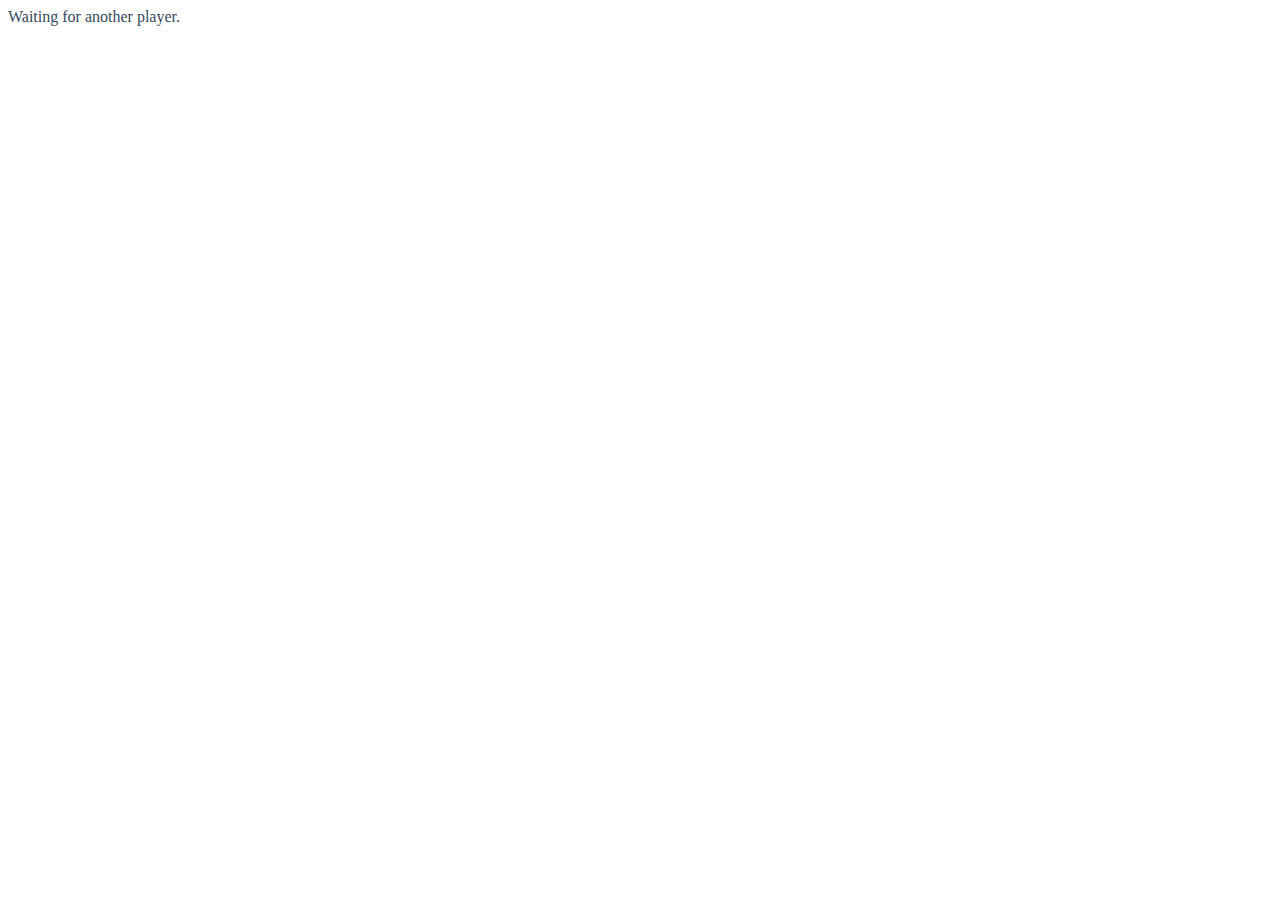
<file: public/sandbox/mini-games/simon-says/index.html>
<!DOCTYPE html>
<html lang="en">
<head>
  <meta charset="UTF-8">
  <title></title>
  <script src="https://cdn.firebase.com/js/client/2.1.1/firebase.js"></script>
  <script src="../../../bower_components/jquery/dist/jquery.min.js"></script>
  <script src="app.js"></script>
  <link rel="stylesheet" type="text/css" href="../../../css/app.css">
  <link rel="stylesheet" type="text/css" href="app.css">
</head>
<body>
  <div class="simon-says-lobby">
    Waiting for another player.
  </div>
  <div class="simon-says-game">
    <div class="simon-says-role"></div>
    <div class="simon-says-steps">
      Pattern steps left: <span class="simon-says-steps-counter"></span>
    </div>
    <div class="simon-says-score">
      Score: <span class="simon-says-score-mine"></span> / <span class="simon-says-score-opp"></span>
    </div>
    <div class="simon-says-game-timer">
      Timer: <span class="simon-says-game-timer-value"></span>
    </div>
    <div id="simon-says-container" class="simon-says-container clearfix"></div>
  </div>
</body>
</html>
</file>
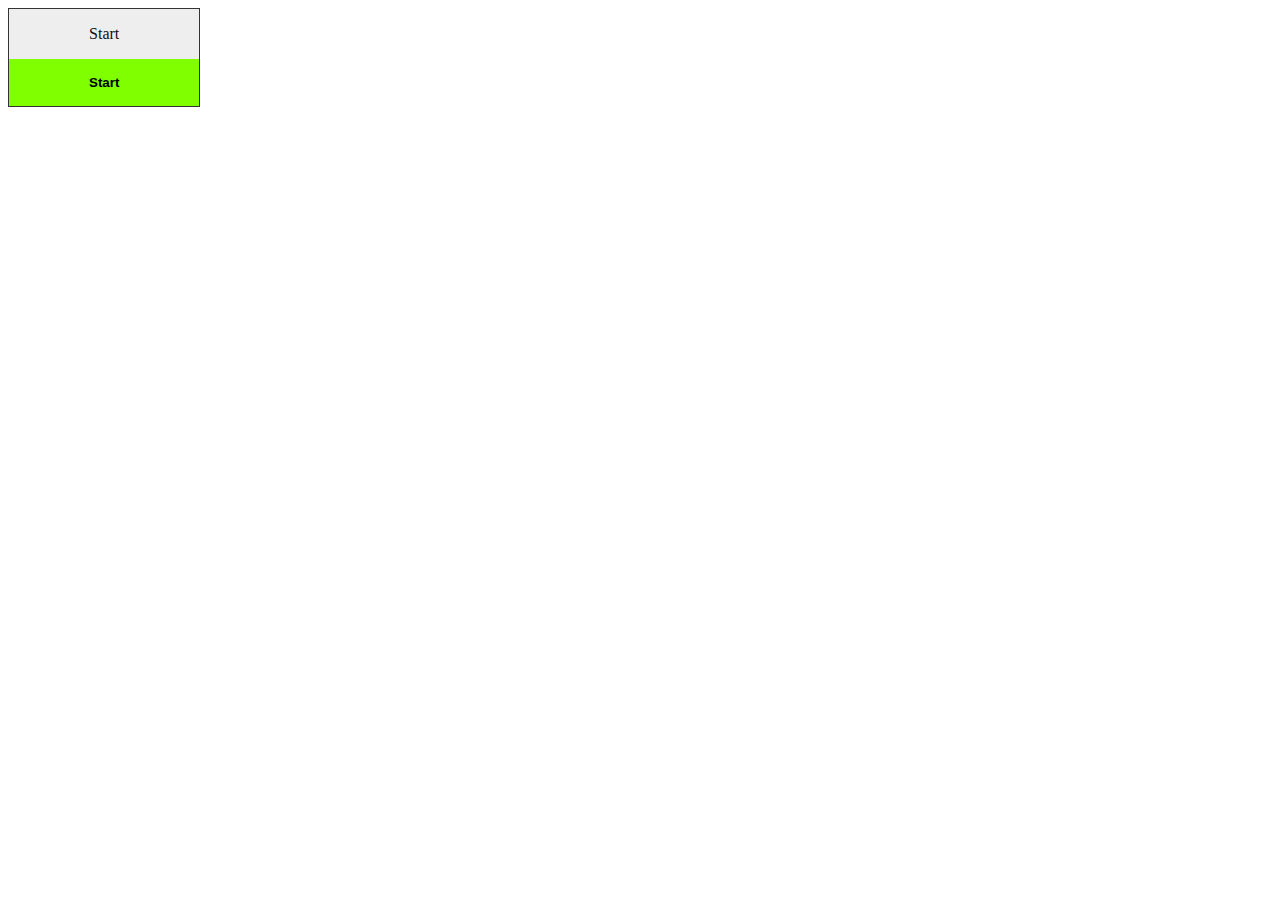
<file: public/dialog/dialog.html>
<!DOCTYPE html>
<html>
<head lang="en">
    <meta charset="UTF-8">
    <title>Dialog</title>
    <style>
        .dialog {
            background-color: #eee;
            border:1px solid #333;
            display: inline-block;
            text-align: center;
        }

        .dialog p, .dialog .actions {
            color:#111;
        }

        .dialog .actions button {
            padding:1rem 5rem;
            background-color: chartreuse;
            border:none;
            font-weight: bold;
        }
    </style>
</head>
<body>


<div id="dialog-holder"></div>

<script src="../bower_components/jquery/dist/jquery.js"></script>
<script src="dialog.js"></script>
<script>
    var d = new Dialog("start","Start");
    d.show();
</script>
</body>
</html>
</file>
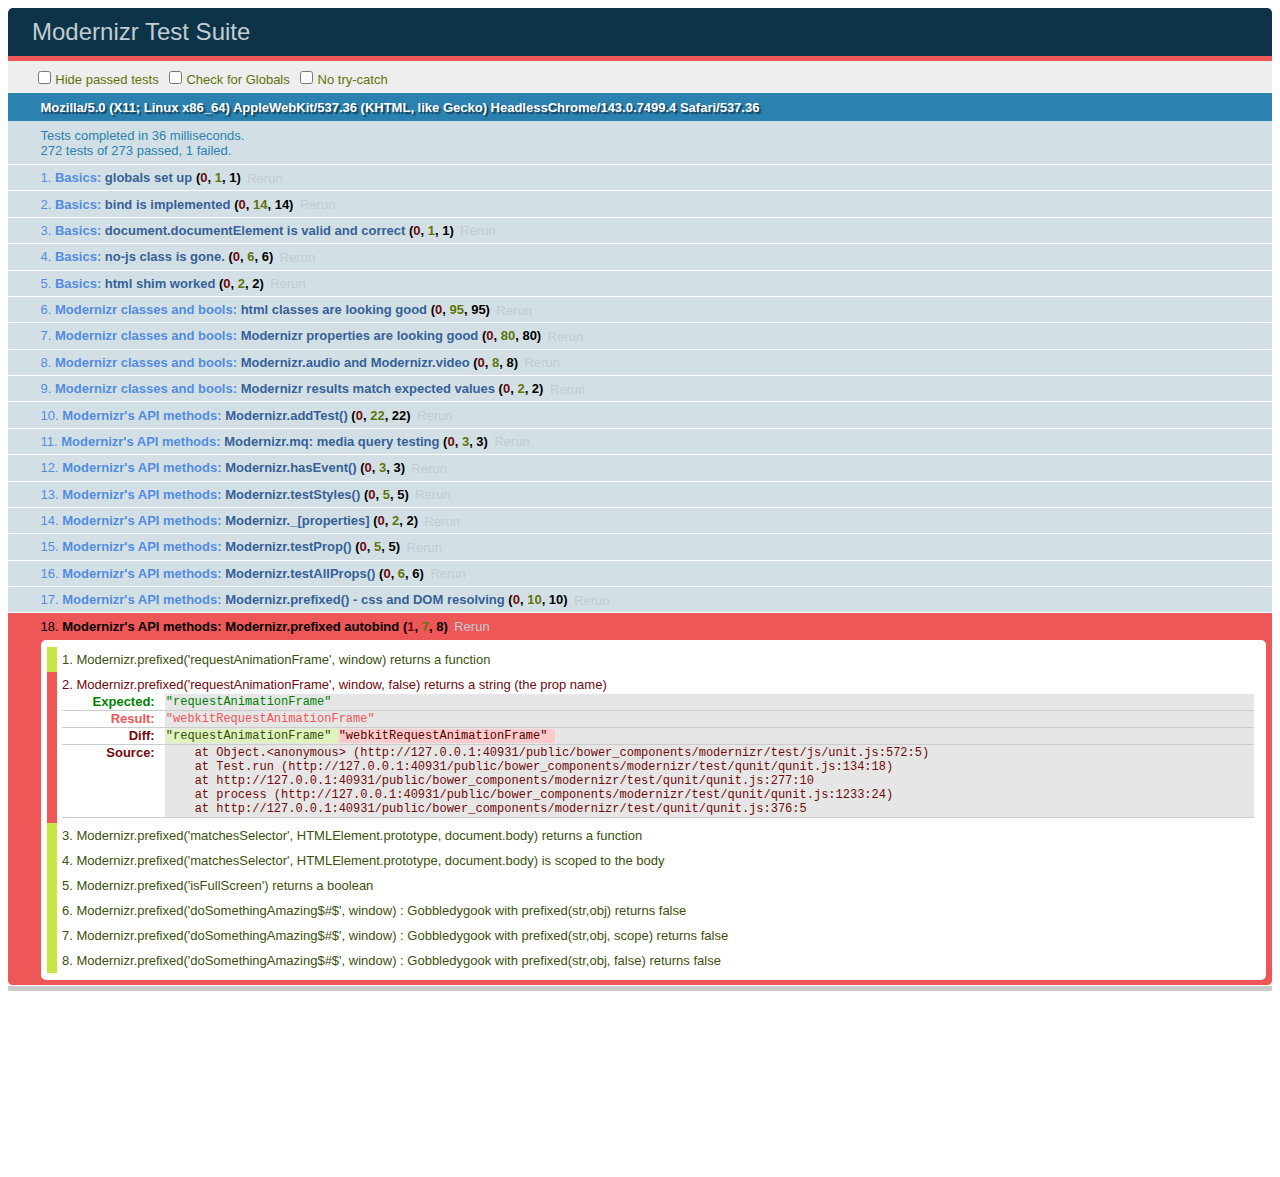
<file: public/bower_components/modernizr/test/basic.html>
<!DOCTYPE html>
<html class="+no-js no-js- no-js i-has-no-js">
<head>
  <meta charset="UTF-8">
  <title>Modernizr Test Suite</title>
  <link rel="stylesheet" href="qunit/qunit.css">
  <style>
     body { margin-bottom: 150px;}
     #testbed { font-family: Helvetica; color: #444; padding-bottom: 100px;}
     #testbed button { margin: 30px; font-size: 13px;}
     .data-notes, .offScreen { display:none;}
     table { width: 100%;}
     tbody tr:nth-child(even) td, tbody tr:nth-child(even) th {  border: 1px solid #ccc; border-left: 0; border-right: 0;}
     table td:nth-child(even), table th:nth-child(even) { background: #e6e6e6;}
     table tbody tr:hover td, table tbody tr:hover th { background: #e1e100!important;}
     td.wrong { background:red!important;}
     #html5section { visibility: hidden; }
     h1 label { display:none;}
     .output { padding: 0 0 0 16px;}
     .output ul { margin: 0;}
     .output li { color: #854747; }
     .output li.yes{color:#090;}
     .output li b{color:#000;}
     .output {font:14px/1.3 Inconsolata,Consolas,monospace;
                    -webkit-column-count: 5;
                       -moz-column-count: 5;
                            column-count: 5;}
      .output + .output { border-top: 5px solid #ccc; }
      textarea { width: 100%; min-height: 75px;}
      #caniusetrigger { font-size: 38px; font-family: monospace; display:block; }
  </style>

  <script src="https://raw.github.com/Modernizr/Modernizr/master/modernizr.js"></script>

  <script>window.Modernizr || document.write('<script src="../modernizr.js"><\/script>')</script>

  <script src="js/lib/polyfills.js"></script>
  <script src="js/lib/detect-global.js"></script>
  
  <script src="qunit/qunit.js"></script>
  <script src="js/lib/jquery-1.7b2.js"></script>
  
  <script src="js/setup.js"></script>
  
  <script src="js/unit.js"></script>
</head>
<body>
  <h1 id="qunit-header">Modernizr Test Suite</h1>
  <h2 id="qunit-banner"></h2>
  <div id="qunit-testrunner-toolbar"></div>
  <h2 id="qunit-userAgent"></h2>

  <ol id="qunit-tests"></ol>

  <div id="mod-output" class=output></div>
  <div id="mod-feattest-output" class=output></div>


  <br>
 
  <section><aside>this is an aside within a section</aside></section>
  
  
</body>
</html>
</file>
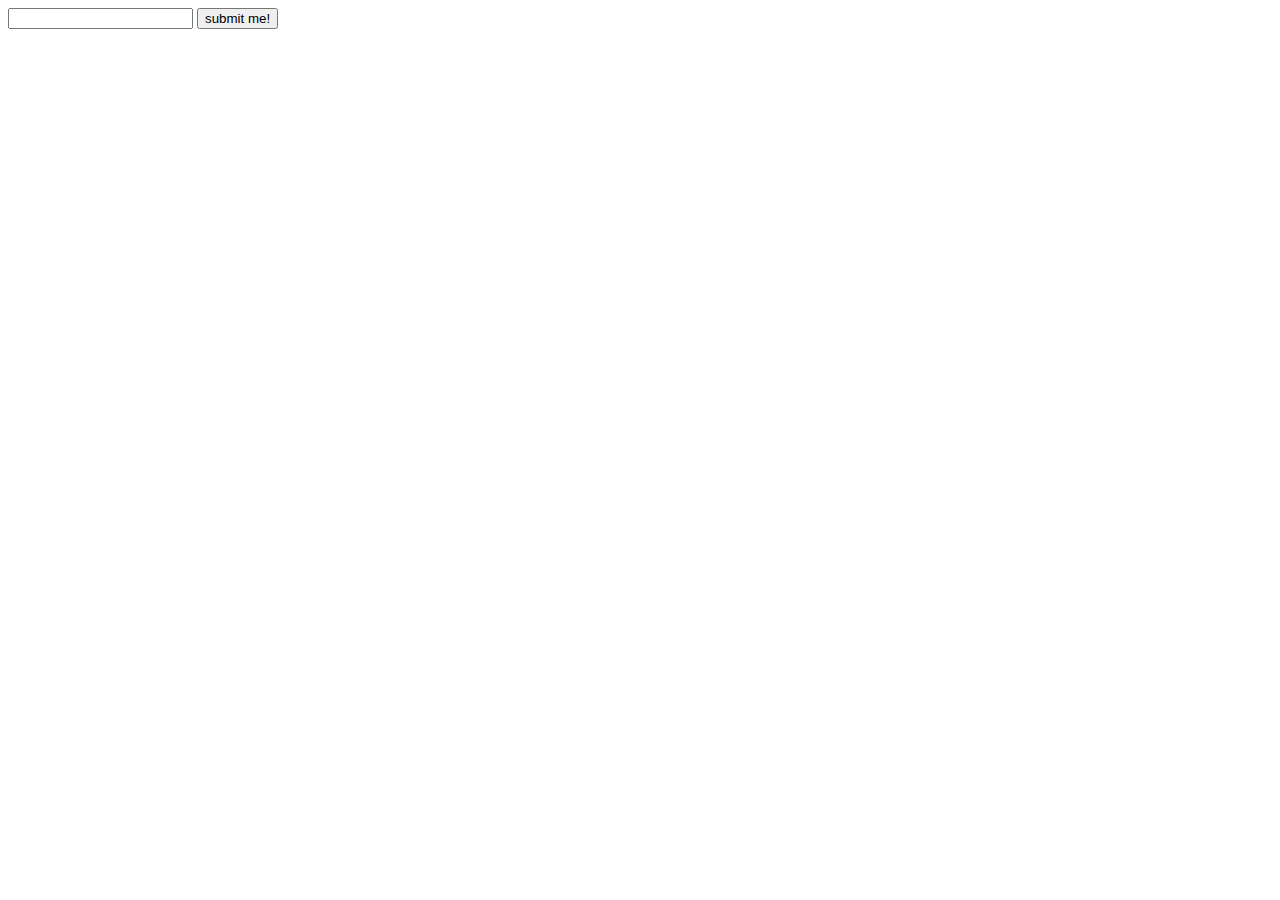
<file: public/bower_components/modernizr/test/caniuse_files/form_validation.html>
<!DOCTYPE html>
<!-- saved from url=(0045)http://tests.caniuse.com/form_validation.html -->
<html><head><meta http-equiv="Content-Type" content="text/html; charset=UTF-8"><script>
if(location.href.indexOf('?') >= 0) {
	document.write('FAIL');
}
</script>

</head><body><form action="http://tests.caniuse.com/form_validation.html?" method="post">

<input type="url" name="foo" required="">
<input type="submit" value="submit me!">

</form>
</body></html>
</file>
<file: public/css/app.css>
.clearfix:after {
     visibility: hidden;
     display: block;
     font-size: 0;
     content: " ";
     clear: both;
     height: 0;
     }
.clearfix { display: inline-block; }
/* start commented backslash hack \*/
* html .clearfix { height: 1%; }
.clearfix { display: block; }
/* close commented backslash hack */
</file>
<file: public/sandbox/mini-games/simon-says/app.css>
body,
html {
  color: #34495e;
}

.simon-says-game {
  display: none;
}

.simon-says-steps {
  margin-bottom: 1em;
  font-size: 1.2em;
  color: #34495e;
}

.simon-says-steps-counter {
  font-weight: bold;
}

.simon-says-score {
  display: inline-block;
  margin-bottom: 20px;
  color: #34495e;
  font-size: 1.5em;
}

.simon-says-score-mine,
.simon-says-score-opp {
  font-weight: bold;
  color: #8e44ad;
}

.simon-says-game-timer {
  display: inline-block;
  margin: 0 0 20px 50px;
  color: #34495e;
  font-size: 1.5em;
}

.simon-says-game-timer-value {
  color: #27ae60;
  font-weight: bold;
}

.simon-says-game-timer-value.caution {
  color: #f39c12;
}

.simon-says-game-timer-value.warning {
  color: #c0392b;
}

.simon-says-grid-block {
  float: left;
  width: 100px;
  height: 100px;
  background-color: #bdc3c7;
  margin: 0 3px 3px 0;
  transition: background-color 0.5s ease;
}

.simon-says-grid-block.active {
  background-color: #2ecc71;
}

.simon-says-grid-block.wrong {
  background-color: #e74c3c;
}

.simon-says-grid-block.inactive {
  background-color: #ecf0f1;
}

.simon-says-grid-block:nth-child(5n+6) {
  clear: left;
}
</file>
<file: public/bower_components/modernizr/test/qunit/qunit.css>
/**
 * QUnit v1.9.0 - A JavaScript Unit Testing Framework
 *
 * http://docs.jquery.com/QUnit
 *
 * Copyright (c) 2012 John Resig, Jörn Zaefferer
 * Dual licensed under the MIT (MIT-LICENSE.txt)
 * or GPL (GPL-LICENSE.txt) licenses.
 */

/** Font Family and Sizes */

#qunit-tests, #qunit-header, #qunit-banner, #qunit-testrunner-toolbar, #qunit-userAgent, #qunit-testresult {
	font-family: "Helvetica Neue Light", "HelveticaNeue-Light", "Helvetica Neue", Calibri, Helvetica, Arial, sans-serif;
}

#qunit-testrunner-toolbar, #qunit-userAgent, #qunit-testresult, #qunit-tests li { font-size: small; }
#qunit-tests { font-size: smaller; }


/** Resets */

#qunit-tests, #qunit-tests ol, #qunit-header, #qunit-banner, #qunit-userAgent, #qunit-testresult {
	margin: 0;
	padding: 0;
}


/** Header */

#qunit-header {
	padding: 0.5em 0 0.5em 1em;

	color: #8699a4;
	background-color: #0d3349;

	font-size: 1.5em;
	line-height: 1em;
	font-weight: normal;

	border-radius: 5px 5px 0 0;
	-moz-border-radius: 5px 5px 0 0;
	-webkit-border-top-right-radius: 5px;
	-webkit-border-top-left-radius: 5px;
}

#qunit-header a {
	text-decoration: none;
	color: #c2ccd1;
}

#qunit-header a:hover,
#qunit-header a:focus {
	color: #fff;
}

#qunit-testrunner-toolbar label {
	display: inline-block;
	padding: 0 .5em 0 .1em;
}

#qunit-banner {
	height: 5px;
}

#qunit-testrunner-toolbar {
	padding: 0.5em 0 0.5em 2em;
	color: #5E740B;
	background-color: #eee;
}

#qunit-userAgent {
	padding: 0.5em 0 0.5em 2.5em;
	background-color: #2b81af;
	color: #fff;
	text-shadow: rgba(0, 0, 0, 0.5) 2px 2px 1px;
}


/** Tests: Pass/Fail */

#qunit-tests {
	list-style-position: inside;
}

#qunit-tests li {
	padding: 0.4em 0.5em 0.4em 2.5em;
	border-bottom: 1px solid #fff;
	list-style-position: inside;
}

#qunit-tests.hidepass li.pass, #qunit-tests.hidepass li.running  {
	display: none;
}

#qunit-tests li strong {
	cursor: pointer;
}

#qunit-tests li a {
	padding: 0.5em;
	color: #c2ccd1;
	text-decoration: none;
}
#qunit-tests li a:hover,
#qunit-tests li a:focus {
	color: #000;
}

#qunit-tests ol {
	margin-top: 0.5em;
	padding: 0.5em;

	background-color: #fff;

	border-radius: 5px;
	-moz-border-radius: 5px;
	-webkit-border-radius: 5px;
}

#qunit-tests table {
	border-collapse: collapse;
	margin-top: .2em;
}

#qunit-tests th {
	text-align: right;
	vertical-align: top;
	padding: 0 .5em 0 0;
}

#qunit-tests td {
	vertical-align: top;
}

#qunit-tests pre {
	margin: 0;
	white-space: pre-wrap;
	word-wrap: break-word;
}

#qunit-tests del {
	background-color: #e0f2be;
	color: #374e0c;
	text-decoration: none;
}

#qunit-tests ins {
	background-color: #ffcaca;
	color: #500;
	text-decoration: none;
}

/*** Test Counts */

#qunit-tests b.counts                       { color: black; }
#qunit-tests b.passed                       { color: #5E740B; }
#qunit-tests b.failed                       { color: #710909; }

#qunit-tests li li {
	padding: 5px;
	background-color: #fff;
	border-bottom: none;
	list-style-position: inside;
}

/*** Passing Styles */

#qunit-tests li li.pass {
	color: #3c510c;
	background-color: #fff;
	border-left: 10px solid #C6E746;
}

#qunit-tests .pass                          { color: #528CE0; background-color: #D2E0E6; }
#qunit-tests .pass .test-name               { color: #366097; }

#qunit-tests .pass .test-actual,
#qunit-tests .pass .test-expected           { color: #999999; }

#qunit-banner.qunit-pass                    { background-color: #C6E746; }

/*** Failing Styles */

#qunit-tests li li.fail {
	color: #710909;
	background-color: #fff;
	border-left: 10px solid #EE5757;
	white-space: pre;
}

#qunit-tests > li:last-child {
	border-radius: 0 0 5px 5px;
	-moz-border-radius: 0 0 5px 5px;
	-webkit-border-bottom-right-radius: 5px;
	-webkit-border-bottom-left-radius: 5px;
}

#qunit-tests .fail                          { color: #000000; background-color: #EE5757; }
#qunit-tests .fail .test-name,
#qunit-tests .fail .module-name             { color: #000000; }

#qunit-tests .fail .test-actual             { color: #EE5757; }
#qunit-tests .fail .test-expected           { color: green;   }

#qunit-banner.qunit-fail                    { background-color: #EE5757; }


/** Result */

#qunit-testresult {
	padding: 0.5em 0.5em 0.5em 2.5em;

	color: #2b81af;
	background-color: #D2E0E6;

	border-bottom: 1px solid white;
}
#qunit-testresult .module-name {
	font-weight: bold;
}

/** Fixture */

#qunit-fixture {
	position: absolute;
	top: -10000px;
	left: -10000px;
	width: 1000px;
	height: 1000px;
}
</file>
